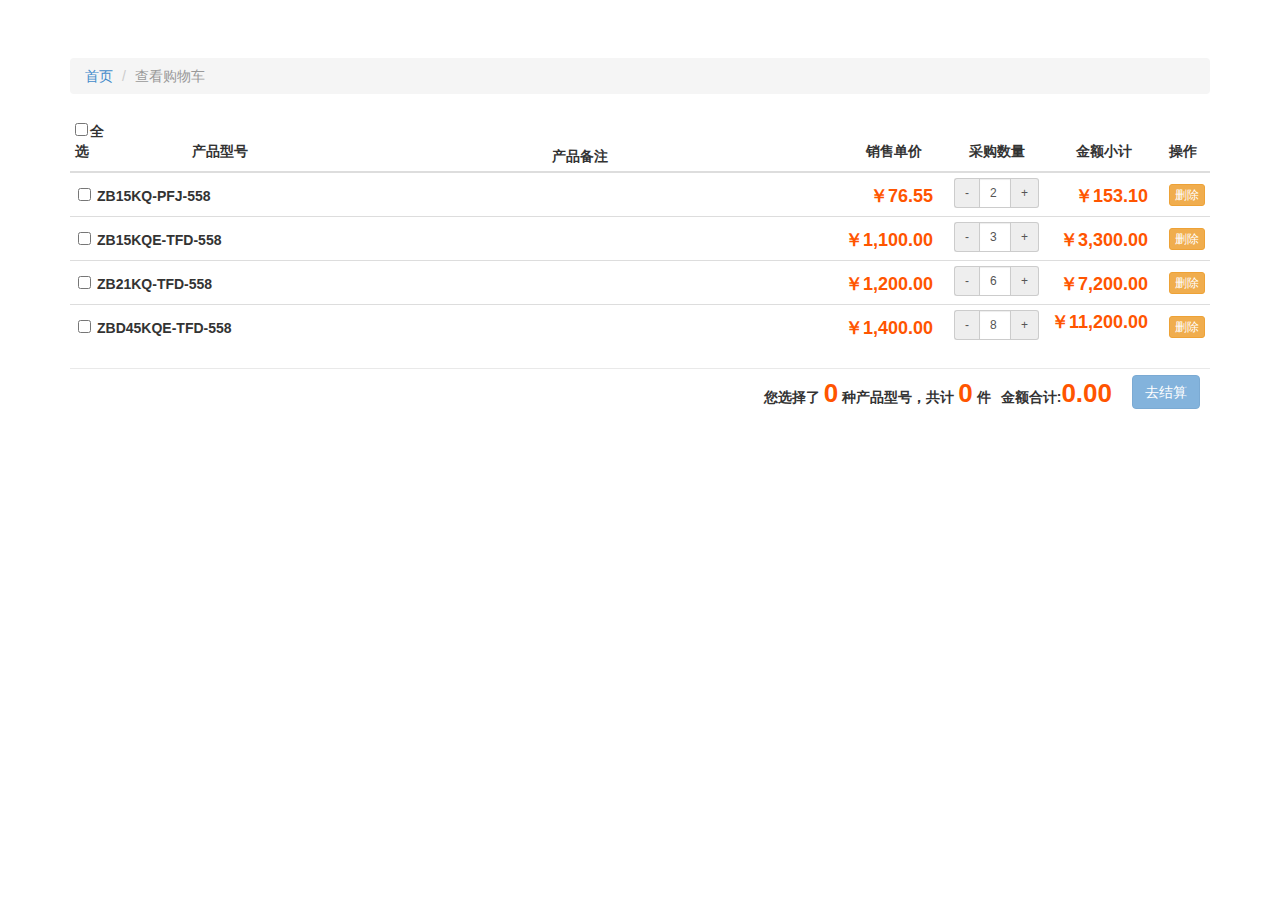
<file: index.html>
<!DOCTYPE html>
<html>
<HEADER>
	<title>Shopping Cart</title>
    <meta http-equiv="Content-Type" content="text/html; charset=UTF-8">
	<script type="text/javascript" src="jquery-1.11.min.js"></script>
	<script type="text/javascript" src="etao.js"></script>
	<script type="text/javascript" src="cart.js"></script>
	<link href="cart.css" media="screen" rel="stylesheet" type="text/css" />
	<link href="bootstrap.min.css" media="screen" rel="stylesheet" type="text/css" />
</HEADER>
<body class="container">
	<div class="row hidden-print">
		<div class="col-lg-12 col-md-12 col-sm-12 col-xs-12">
			<ol class="breadcrumb">
				<li><a href="<%=application.getContextPath()%>">首页</a></li>
                <li class="active">查看购物车</li>
			</ol>
		</div>
	</div>
    <div class="cart-wrap">
		<table id="cartTable" class="cart table table-condensed">
			<thead>
				<tr>
					<th class="t-checkbox"><label><input class="check-all check" type="checkbox" />全选</label></th>
					<th class="t-goods text-center"><label>产品型号</label></th>
					<th class="text-center">产品备注</th>
					<th class="t-selling-price text-center"><label>销售单价</label></th>
					<th class="t-qty text-center"><label>采购数量</label></th>
					<th class="t-subtotal text-center"><label>金额小计</label></th>
					<th class="t-action"><label>操作</label></th>
				</tr>
			</thead>
			<tbody>
				<tr>
					<td colspan="2" class="goods"><label> <input type="checkbox" class="check-one check" />ZB15KQ-PFJ-558</label></td>
					<td></td>
					<td class="selling-price number small-bold-red text-right"
								style="padding-top: 1.1rem;" data-bind="76.55">76.55</td>
					<td>
						<div class="input-group input-group-sm">
							<span class="input-group-addon minus">-</span> <input
										type="text" class="number form-control input-sm" value="2" />
							<span class="input-group-addon plus">+</span>
						</div>
					</td>
					<td class="subtotal number small-bold-red text-right" style="padding-top: 1.1rem;"></td>
					<td class="action" style="padding-top: 1.1rem;"><span class="delete btn btn-xs btn-warning">删除</span></td>
				</tr>
				<tr>
					<td colspan="2" class="goods"><label><input
									type="checkbox" class="check-one check" />ZB15KQE-TFD-558</label></td>
					<td></td>
					<td class="selling-price number small-bold-red text-right"
								style="padding-top: 1.1rem;" data-bind="1100">1100</td>
					<td>
						<div class="input-group input-group-sm">
							<span class="input-group-addon minus">-</span> <input
										type="text" class="number form-control input-sm" value="3" />
							<span class="input-group-addon plus">+</span>
						</div>
					</td>
					<td class="subtotal number small-bold-red text-right"
								style="padding-top: 1.1rem;"></td>
					<td class="action" style="padding-top: 1.1rem;"><span
								class="delete btn btn-xs btn-warning">删除</span></td>
				</tr>
				<tr>
					<td colspan="2" class="goods"><label><input
									type="checkbox" class="check-one check" />ZB21KQ-TFD-558</label></td>
					<td></td>
					<td class="selling-price number small-bold-red text-right"
								style="padding-top: 1.1rem;" data-bind="1200">1200</td>
					<td>
						<div class="input-group input-group-sm">
							<span class="input-group-addon minus">-</span> <input
										type="text" class="number form-control input-sm" value="6" />
							<span class="input-group-addon plus">+</span>
						</div>
					</td>
					<td class="subtotal number small-bold-red text-right"
								style="padding-top: 1.1rem;"></td>
					<td class="action" style="padding-top: 1.1rem;"><span
								class="delete btn btn-xs btn-warning">删除</span></td>
				</tr>
				<tr>
					<td colspan="2" class="goods"><label><input
									type="checkbox" class="check-one check" />ZBD45KQE-TFD-558</label></td>
					<td></td>
					<td class="selling-price number small-bold-red text-right"
								style="padding-top: 1.1rem;" data-bind="1400">1400</td>
					<td>
						<div class="input-group input-group-sm">
							<span class="input-group-addon minus">-</span> <input
										type="text" class="number form-control input-sm" value="8" />
							<span class="input-group-addon plus">+</span>
						</div>
					</td>
					<td class="subtotal number small-bold-red text-right"></td>
					<td class="action" style="padding-top: 1.1rem;"><span
								class="delete btn btn-xs btn-warning">删除</span></td>
				</tr>
			</tbody>
		</table>

		<div class="row">
			<div class="col-md-12 col-lg-12 col-sm-12">
				<div class="cart-summary">
					<div style="margin-left: 2rem;" class="pull-right">
						<a href="confirmation.html"
							id="btn_settlement" type="button" class="btn btn-primary" disabled>去结算</a>
					</div>
					<div style="margin-left: 1rem; margin-top: 0.4rem;" class="pull-right total">
						<label>金额合计:<span id="priceTotal" class="price-total large-bold-red">0.00</span></label>
					</div>
					<div style="margin-top: 4px;" class="pull-right">
						<label>您选择了<span id="itemCount" class="large-bold-red" style="margin: 0 4px;"></span>种产品型号，共计<span id="qtyCount" class="large-bold-red" style="margin: 0 4px;"></span>件
						</label>
					</div>
				</div>
			</div>
		</div>
	</div>
</body>
</html>
</file>
<file: cart.css>
body{padding:0;padding-top:58px;}

.large-bold-red {color:#FF5500;font-weight: bold;font-size: 26px;}
.small-bold-red {color:#FF5500;font-weight: bold;font-size: 18px;}
.smaller-bold-red {color:#FF5500;font-weight: bold;font-size: 12px;}

.cart-wrap {
	line-height: 2.8rem;
}

.cart-wrap .empty {
	height:10rem;
	width:38rem;
	font-size:1.6rem;
	margin:0 auto;
	padding-left:11rem;
	padding-top:2.4rem;
	line-height:2rem;
    background: url(../images/Car.png) no-repeat 1.2rem;
}

table.cart {
    font-size: 1.4rem;
	min-height: 10rem;
	padding-top: 1rem;
}

table.cart thead th.t-checkbox {
	width: 5rem;
}

table.cart thead th.t-goods {
    width: 20rem;
}

table.cart thead th.t-checkbox .check {
	margin-right: 0.2rem
}

table.cart thead th.t-selling-price {
	width: 9rem;
}

table.cart thead th.t-qty {
	width: 9.5rem;
}

table.cart thead th.t-subtotal {
	width: 12rem;
}

table.cart thead th.t-action {
	width: 4rem;
}

table.cart tbody .goods {
	padding-top: 1.1rem;
}

table.cart tbody .goods label {
	margin-left: 0.3rem;
}

table.cart tbody .goods input {
	margin-right: 0.6rem;
}

table.cart tbody .selling-price:before, table.cart tbody .subtotal:before,
	table.cart tbody .price-total:before {
	content: "￥"
}

table.cart tbody .selling-price:after, table.cart tbody .subtotal:after
	{
	content: "";
	padding-left: 1.1rem;
}

.cart-summary {
	border-top: 0.1rem solid #e9e9e9;
	padding: 0.6rem 1rem;
}
</file>
